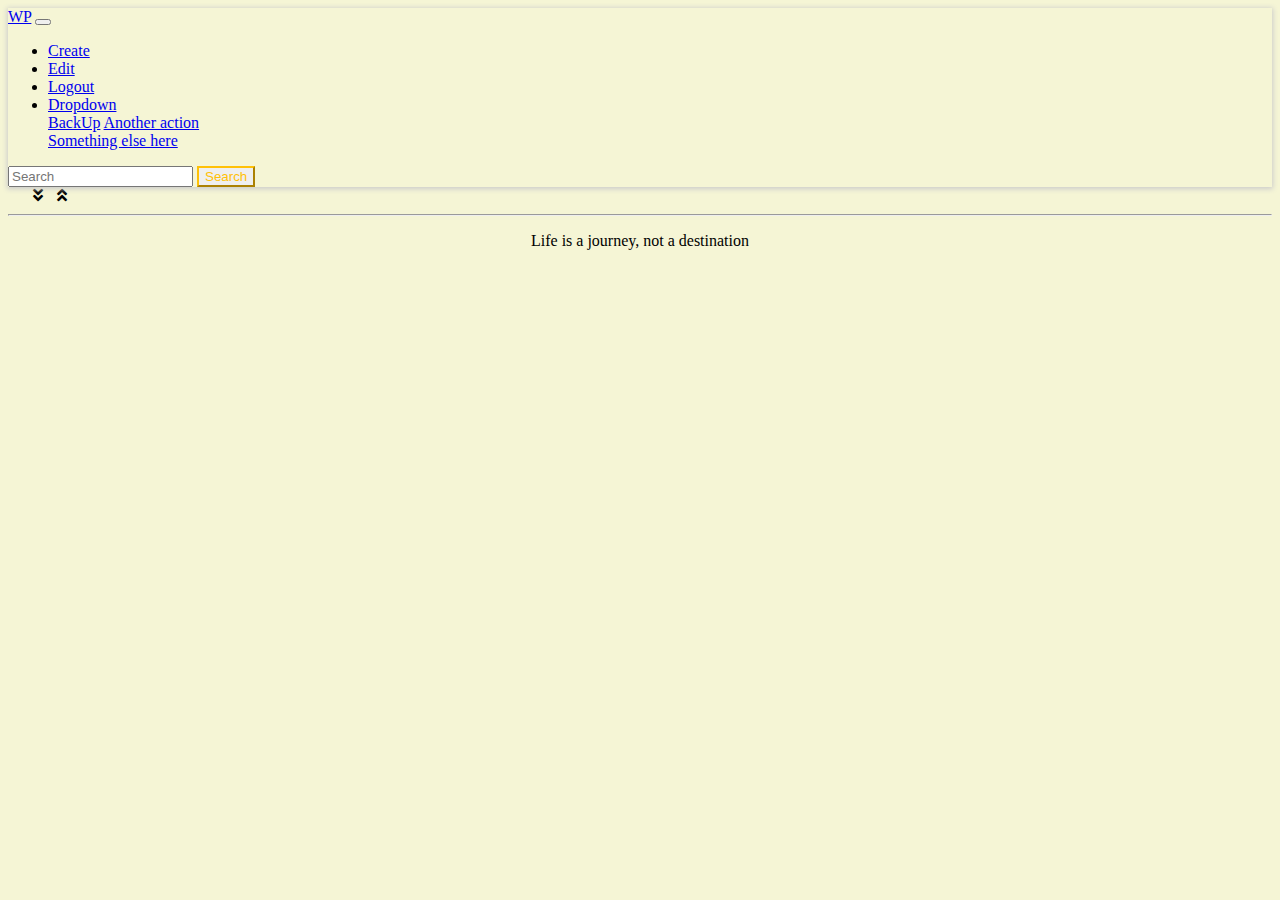
<file: wp/index.html>
<!DOCTYPE html>
<html lang="en">
<head>
    <meta charset="UTF-8">
    <meta name="viewport" content="width=device-width, initial-scale=1">
    <link href="https://cdn.staticfile.org/jqueryui/1.12.1/jquery-ui.min.css" rel="stylesheet">
    <!-- 需要覆盖jquery-ui的部分css -->
    <link rel="stylesheet" href="css/aq.css">
    <link rel="stylesheet" href="css/editormd.min.css"/>
    <link href="https://cdn.staticfile.org/font-awesome/5.11.2/css/all.min.css" rel="stylesheet">
    <title>WP - Lost Time Never Found Again</title>
</head>
<body class="my-back-color">
<header id="header">
    <!-- 用于editor上传图片选择图片 -->
    <input id="imageChoose" type="file" accept=".jpg,.jpeg,.gif,.png,.bmp,.webp" style="display: none">
    <div id="dialog" style="display: none">
        <form style="position: relative">
            <input type="text" id="userName" placeholder="UserName" value="wp" style="text-align: center"/>
            <input type="password" id="passWord" placeholder="PassWord" autofocus style="position: relative; margin-top: 6px;text-align: center"/>
        </form>
    </div>
    <nav class="navbar navbar-expand-lg navbar-light bg-light my-back-color">
        <a id="index" isHidden="true" class="navbar-brand" href="#">WP</a>
        <button class="navbar-toggler" type="button" data-toggle="collapse" data-target="#navbarSupportedContent" aria-controls="navbarSupportedContent" aria-expanded="false" aria-label="Toggle navigation">
            <span class="navbar-toggler-icon"></span>
        </button>

        <div class="collapse navbar-collapse" id="navbarSupportedContent">
            <ul class="navbar-nav mr-auto">
                <li class="nav-item">
                    <a id="create" class="nav-link" href="#">Create</a>
                </li>
                <li class="nav-item">
                    <a id="edit" class="nav-link" href="#">Edit</a>
                </li>
                <li class="nav-item">
                    <a id="logout" class="nav-link" href="#">Logout</a>
                </li>
                <li class="nav-item dropdown">
                    <a class="nav-link dropdown-toggle" href="#" id="navbarDropdown" role="button" data-toggle="dropdown" aria-haspopup="true" aria-expanded="false">
                        Dropdown
                    </a>
                    <div class="dropdown-menu" aria-labelledby="navbarDropdown">
                        <a id="backup" class="dropdown-item" href="#">BackUp</a>
                        <a class="dropdown-item" href="#">Another action</a>
                        <div class="dropdown-divider"></div>
                        <a class="dropdown-item" href="#">Something else here</a>
                    </div>
                </li>
            </ul>
            <div style="position: relative">
                <form class="form-inline my-2 my-lg-0">
                    <input id="search-info" class="form-control mr-sm-2" type="search" placeholder="Search" aria-label="Search">
                    <button id="search-button" class="btn btn-outline-success my-2 my-sm-0 my-search-button" type="button">Search</button>
                </form>
                <div id="search-container" class="search-container"></div>
            </div>
        </div>
    </nav>
</header>
<div class="container-fluid">
    <div id="row1" class="row" style="position: relative; overflow-y: scroll; overflow-x: hidden;">
        <div id="sidebar" class="sidebar-para">
            <div id="toggle">
                <i onclick="expandWikiNode($('#multiList>i').get(0), true)" class="fas fa-angle-double-down my-toggle"></i>
                <i onclick="collapseWikiNode($('#multiList>i').get(0), true)" class="fas fa-angle-double-up my-toggle"></i>
            </div>
            <div id="multiList" expand="true" depth="0" class="side-bar-mar"></div>
        </div>
        <div id="content" class="content-para">
            <div id="main">
                <h3 id="currentTitle" noteId="-1" style="text-align: center"></h3>
                <textarea id="store-current-content" style="display: none"></textarea>
                <div id="content-editormd" style="padding: 0; width: 100%;" class="my-back-color"></div>
            </div>
        </div>
    </div>
</div>
<div id="overlay" style="display: none"></div>
<div id="content-editormd-editor" style="display: none"></div>

<script src="https://cdn.staticfile.org/jquery/3.4.1/jquery.min.js"></script>
<script src="https://cdn.staticfile.org/popper.js/1.14.7/umd/popper.min.js"></script>
<script src="https://cdn.staticfile.org/twitter-bootstrap/4.3.1/js/bootstrap.min.js"></script>

<script src="https://cdn.staticfile.org/jqueryui/1.12.1/jquery-ui.min.js"></script>

<script src="js/editormd.min.js"></script>
<script src="lib/marked.min.js"></script>
<script src="lib/prettify.min.js"></script>
<script src="lib/raphael.min.js"></script>
<script src="lib/underscore.min.js"></script>
<script src="lib/sequence-diagram.min.js"></script>
<script src="lib/flowchart.min.js"></script>
<script src="lib/jquery.flowchart.min.js"></script>

<script src="js/aq.js"></script>
</body>
<footer>
    <hr>
    <p style="text-align: center">Life is a journey, not a destination</p>
</footer>
</html>
</file>
<file: wp/css/aq.css>
@import url("https://cdn.staticfile.org/twitter-bootstrap/4.3.1/css/bootstrap.min.css");

/*盒模型*/
* {
    -webkit-box-sizing: border-box;
    -moz-box-sizing: border-box;
    box-sizing: border-box;
}

.my-toggle {
    color: #70c383;
    padding-right: 10px;
}

/*less*/
@media (max-width: 600px) {
    #header {
        position: sticky;
        top: 0;
        z-index: 1;
        box-shadow: 0 1px 5px 1px #ccc;
    }

    /*覆盖或添加jquery ui dialog效果*/
    .ui-widget-overlay {
        background-color: #98999a;
    }

    .ui-dialog {
        box-shadow: 1px 1px 3px 5px #898989;
    }

    .ui-dialog-titlebar {
        display: none;
    }

    /*a class鼠标悬浮时加深块体颜色*/
    a.x-wiki-index-cat {
        color: #333333;
        font-size: large;
        display: block;
        padding: 3px 0 3px 0;
    }

    a.x-wiki-index-cat:hover {
        background: #f3f3f3;
    }

    a.x-wiki-index-item {
        color: #333333;
        text-decoration: none;
        display: block;
        font-size: medium;
        padding: 3px 0 3px 0;
    }

    a.x-wiki-index-item:hover {
        background: #f3f3f3;
    }

    /*每一级列表向右偏移*/
    .side-bar-mar {
        position: relative;
        margin-left: 15px;
    }

    /*absolute脱离文档流加减号定位（左上角），相对父级非static（默认）元素,否则相对于body*/
    .plus-minus-position {
        position: absolute;
        top: 6px;
        left: -20px;
        font-size: 1.3em;
        color: #212529;
    }

    /*相同命名属性叠加*/
    .sidebar-para {
        border-right : solid 1px #e4e4e4;
    }

    /*原先fixed有效是由于：不为元素预留空间，而是通过指定元素相对于屏幕视口（viewport）的位置来指定元素位置。
元素的位置在屏幕滚动时不会改变。打印时，元素会出现在的每页的固定位置。fixed 属性会创建新的层叠上下文。
当元素祖先的 transform  属性非 none 时，容器由视口改为该祖先。*/
    .sidebar-para {
        position: absolute;
        left: -65%;
        width: 65%;
        padding-left : 2%;
        background: #fdfeff;
    }

    .content-para {
        position: relative;
        padding-left: 1%;
        padding-right: 1%;
        width: 100%;
    }

    /*编辑器*/
    #content-editormd-editor {
        position: fixed;
        z-index: 3;
        top: 0;
        left: 0;
        right: 0;
        bottom: 0;
    }

    /*输入框*/
    .input {
        padding: 0 1em;
        text-align: center;
        height: 1.7em;
        border-radius: 10px;
        width: 150px;
    }

    .search-container {
        position: absolute;
        width: 100%;
        margin-top: 15px;
        background: white;
        box-shadow: 0 0 5px 5px black;
        border-radius:1px;
        display: none;
    }

    /*搜索框结果悬浮高亮否*/
    a.search-result-item {
        color: #333333;
        text-decoration: none;
        display: block;
        font-size: medium;
        padding: 3px 0 3px 10px;
    }

    a.search-result-item:hover {
        background: #f3f3f3;
    }

    .search-result-info {
        text-align: center;
    }
}

/*large*/
@media (min-width: 600px) {
    .my-back-color {
        background-color: #f5f5d5 !important;
    }

    .my-toggle {
        color: black;
    }

    .my-search-button {
        color: #ffc107;
        border-color: #ffc107;
    }

    #header {
        position: sticky;
        top: 0;
        z-index: 1;
        box-shadow: 0 1px 5px 1px #ccc;
    }

    /*覆盖或添加jquery ui dialog效果*/
    .ui-widget-overlay {
        background-color: #98999a;
    }

    .ui-dialog {
        box-shadow: 1px 1px 3px 5px #898989;
    }

    .ui-dialog-titlebar {
        display: none;
    }

    /*a class鼠标悬浮时加深块体颜色*/
    a.x-wiki-index-cat {
        color: #333333;
        font-size: large;
        display: block;
        padding: 3px 0 3px 0;
    }

    a.x-wiki-index-cat:hover {
        background: #f3f3f3;
    }

    a.x-wiki-index-item {
        color: #333333;
        text-decoration: none;
        display: block;
        font-size: medium;
        padding: 3px 0 3px 0;
    }

    a.x-wiki-index-item:hover {
        background: #f3f3f3;
    }

    /*每一级列表向右偏移*/
    .side-bar-mar {
        position: relative;
        margin-left: 15px;
    }

    /*absolute脱离文档流加减号定位（左上角），相对父级非static（默认）元素,否则相对于body*/
    .plus-minus-position {
        position: absolute;
        top: 6px;
        left: -20px;
        font-size: 1.3em;
        color: #212529;
    }


    .sidebar-para {
          float: left;
          padding-left: 2%;
          width: 18%;

      }

    .content-para {
        float: left;
        width: 66%;
        background: #f5f5d5;
    }

    /*蒙层*/
    #overlay {
        position: fixed;
        top: 0;
        right: 0;
        bottom: 0;
        left: 0;
        z-index: 2;
        background-color: rgba(0,0,0,0.1);
    }

    /*编辑器*/
    #content-editormd-editor {
        position: fixed;
        z-index: 3;
        top: 5%;
        left: 5%;
        background-color: #ffffff;
        box-shadow: 1px 1px 10px 5px #000000;
    }

    /*输入框*/
    .input {
        padding: 0 1em;
        text-align: center;
        height: 1.7em;
        border-radius: 10px;
    }

    .search-container {
        position: absolute;
        width: 100%;
        margin-top: 15px;
        background: white;
        box-shadow: 0 0 5px 5px black;
        border-radius:1px;
        display: none;
    }

    /*搜索框结果悬浮高亮否*/
    a.search-result-item {
        color: #333333;
        text-decoration: none;
        display: block;
        font-size: medium;
        padding: 3px 0 3px 10px;
    }

    a.search-result-item:hover {
        background: #f3f3f3;
    }

    .search-result-info {
        text-align: center;
    }
}
</file>
